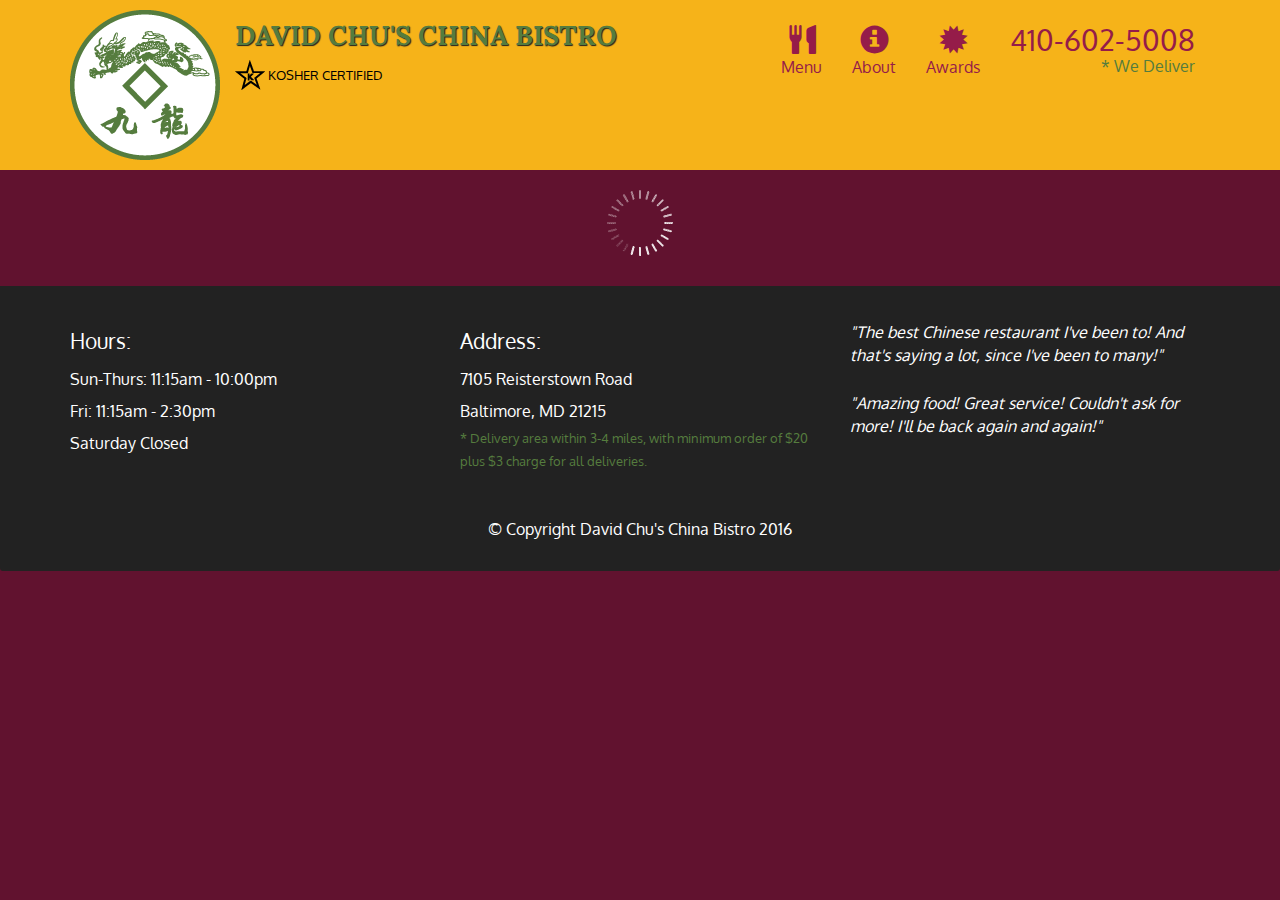
<file: index.html>
<!doctype html>
<html lang="en">
  <head>
    <meta charset="utf-8">
    <meta http-equiv="X-UA-Compatible" content="IE=edge">
    <meta name="viewport" content="width=device-width, initial-scale=1">
    <title>David Chu's China Bistro</title>
    <link rel="stylesheet" href="css/bootstrap.min.css">
    <link rel="stylesheet" href="css/styles.css">
    <link href='https://fonts.googleapis.com/css?family=Oxygen:400,300,700' rel='stylesheet' type='text/css'>
    <link href='https://fonts.googleapis.com/css?family=Lora' rel='stylesheet' type='text/css'>
  </head>
<body>
  <header>
    <nav id="header-nav" class="navbar navbar-default">
      <div class="container">
        <div class="navbar-header">
          <a href="index.html" class="pull-left visible-md visible-lg">
            <div id="logo-img" alt="Logo image"></div>
          </a>

          <div class="navbar-brand">
            <a href="index.html"><h1>David Chu's China Bistro</h1></a>
            <p>
              <img src="images/star-k-logo.png" alt="Kosher certification">
              <span>Kosher Certified</span>
            </p>
          </div>

          <button id="navbarToggle" type="button" class="navbar-toggle collapsed" data-toggle="collapse" data-target="#collapsable-nav" aria-expanded="false">
            <span class="sr-only">Toggle navigation</span>
            <span class="icon-bar"></span>
            <span class="icon-bar"></span>
            <span class="icon-bar"></span>
          </button>
        </div>
        
        <div id="collapsable-nav" class="collapse navbar-collapse">
           <ul id="nav-list" class="nav navbar-nav navbar-right">
            <li id="navHomeButton" class="visible-xs active">
              <a href="index.html">
                <span class="glyphicon glyphicon-home"></span> Home</a>
            </li>
            <li id="navMenuButton">
              <a href="#" onclick="$dc.loadMenuCategories();">


                <span class="glyphicon glyphicon-cutlery"></span><br class="hidden-xs"> Menu</a>
            </li>
            <li>
              <a href="#">
                <span class="glyphicon glyphicon-info-sign"></span><br class="hidden-xs"> About</a>
            </li>
            <li>
              <a href="#">
                <span class="glyphicon glyphicon-certificate"></span><br class="hidden-xs"> Awards</a>
            </li>
            <li id="phone" class="hidden-xs">
              <a href="tel:410-602-5008">
                <span>410-602-5008</span></a><div>* We Deliver</div>
            </li>
          </ul><!-- #nav-list -->
        </div><!-- .collapse .navbar-collapse -->
      </div><!-- .container -->
    </nav><!-- #header-nav -->
  </header>

  <div id="call-btn" class="visible-xs">
    <a class="btn" href="tel:410-602-5008">
    <span class="glyphicon glyphicon-earphone"></span>
    410-602-5008
    </a>
  </div>
  <div id="xs-deliver" class="text-center visible-xs">* We Deliver</div>

  <div id="main-content" class="container"></div>

  <footer class="panel-footer">
    <div class="container">
      <div class="row">
        <section id="hours" class="col-sm-4">
          <span>Hours:</span><br>
          Sun-Thurs: 11:15am - 10:00pm<br>
          Fri: 11:15am - 2:30pm<br>
          Saturday Closed
          <hr class="visible-xs">
        </section>
        <section id="address" class="col-sm-4">
          <span>Address:</span><br>
          7105 Reisterstown Road<br>
          Baltimore, MD 21215
          <p>* Delivery area within 3-4 miles, with minimum order of $20 plus $3 charge for all deliveries.</p>
          <hr class="visible-xs">
        </section>
        <section id="testimonials" class="col-sm-4">
          <p>"The best Chinese restaurant I've been to! And that's saying a lot, since I've been to many!"</p>
          <p>"Amazing food! Great service! Couldn't ask for more! I'll be back again and again!"</p>
        </section>
      </div>
      <div class="text-center">&copy; Copyright David Chu's China Bistro 2016</div>
    </div>
  </footer>

  <!-- jQuery (Bootstrap JS plugins depend on it) -->
  <script src="js/jquery-2.1.4.min.js"></script>
  <script src="js/bootstrap.min.js"></script>
  <script src="js/ajax-utils.js"></script>
  <script src="js/script.js"></script>
</body>
</html>
</file>
<file: css/styles.css>
body {
  font-size: 16px;
  color: #fff;
  background-color: #61122f;
  font-family: 'Oxygen', sans-serif;
}

/** HEADER **/
#header-nav {
  background-color: #f6b319;
  border-radius: 0;
  border: 0;
}

#logo-img {
  background: url('../images/restaurant-logo_large.png') no-repeat;
  width: 150px;
  height: 150px;
  margin: 10px 15px 10px 0;
}

.navbar-brand {
  padding-top: 25px;
}
.navbar-brand h1 { /* Restaurant name */
  font-family: 'Lora', serif;
  color: #557c3e;
  font-size: 1.5em;
  text-transform: uppercase;
  font-weight: bold;
  text-shadow: 1px 1px 1px #222;
  margin-top: 0;
  margin-bottom: 0;
  line-height: .75;
}
.navbar-brand a:hover, .navbar-brand a:focus {
  text-decoration: none;
}
.navbar-brand p { /* Kosher cert */
  color: #000;
  text-transform: uppercase;
  font-size: .7em;
  margin-top: 15px;
}
.navbar-brand p span { /* Star-K */
  vertical-align: middle;
}

#nav-list {
  margin-top: 10px;
}
#nav-list a {
  color: #951C49;
  text-align: center;
}
#nav-list a:hover {
  background: #E7E7E7;
}
#nav-list a span {
  font-size: 1.8em;
}

#phone {
  margin-top: 5px;
}
#phone a { /* Phone number */
  text-align: right;
  padding-bottom: 0;
}
#phone div { /* We Deliver */
  color: #557c3e;
  text-align: right;
  padding-right: 15px;
}

.navbar-header button.navbar-toggle, .navbar-header .icon-bar {
  border: 1px solid #61122f;
}
.navbar-header button.navbar-toggle {
  clear: both;
  margin-top: -30px;
}
/* END HEADER */

/* FOOTER */
.panel-footer {
  margin-top: 30px;
  padding-top: 35px;
  padding-bottom: 30px;
  background-color: #222;
  border-top: 0;
}
.panel-footer div.row {
  margin-bottom: 35px;
}
#hours, #address {
  line-height: 2;
}
#hours > span, #address > span {
  font-size: 1.3em;
}
#address p {
  color: #557c3e;
  font-size: .8em;
  line-height: 1.8;
}
#testimonials {
  font-style: italic;
}
#testimonials p:nth-child(2) {
  margin-top: 25px;
}
/* END FOOTER */



/* HOME PAGE */
.container .jumbotron {
  box-shadow: 0 0 50px #3F0C1F;
  border: 2px solid #3F0C1F;
}

#menu-tile, #specials-tile, #map-tile {
  height: 250px;
  width: 100%;
  margin-bottom: 15px;
  position: relative;
  border: 2px solid #3F0C1F;
  overflow: hidden;
}
#menu-tile:hover, #specials-tile:hover, #map-tile:hover {
  box-shadow: 0 1px 5px 1px #cccccc;
}
#menu-tile {
  background: url('../images/menu-tile.jpg') no-repeat;
  background-position: center;
}
#specials-tile {
  background: url('../images/specials-tile.jpg') no-repeat;
  background-position: center;
}
#menu-tile span, #specials-tile span, #map-tile span {
  position: absolute;
  bottom: 0;
  right: 0;
  width: 100%;
  text-align: center;
  font-size: 1.6em;
  text-transform: uppercase;
  background-color: #000;
  color: #fff;
  opacity: .8;
}
/* END HOME PAGE */

/* MENU CATEGORIES PAGE */
.category-tile { 
  position: relative;
  border: 2px solid #3F0C1F;
  overflow: hidden;
  width: 200px;
  height: 200px;
  margin: 0 auto 15px;
}
.category-tile span {
  position: absolute;
  bottom: 0;
  right: 0;
  width: 100%;
  text-align: center;
  font-size: 1.2em;
  text-transform: uppercase;
  background-color: #000;
  color: #fff;
  opacity: .8;
}
.category-tile:hover {
  box-shadow: 0 1px 5px 1px #cccccc;
}

#menu-categories-title + div {
  margin-bottom: 50px;
}
/* END MENU CATEGORIES PAGE */

/* SINGLE CATEGORY PAGE */
.menu-item-tile {
  margin-bottom: 25px;
}
.menu-item-tile hr {
  width: 80%;
}
.menu-item-tile .menu-item-price {
  font-size: 1.1em;
  text-align: right;
  margin-top: -15px;
  margin-right: -15px;
}
.menu-item-tile .menu-item-price span {
  font-size: .6em;
}
.menu-item-photo {
  position: relative;
  border: 2px solid #3F0C1F; 
  overflow: hidden;
  padding: 0;
  margin-right: -15px;
  margin-left: auto;
  margin-bottom: 20px;
  max-width: 250px;
}
.menu-item-photo div {
  position: absolute;
  bottom: 0;
  right: 0;
  width: 80px;
  background-color: #557c3e;
  text-align: center;
}
.menu-item-description {
  padding-right: 30px;
}
h3.menu-item-title {
  margin: 0 0 10px;
}
.menu-item-details {
  font-size: .9em;
  font-style: italic;
}
/* END SINGLE CATEGORY PAGE */


/********** Large devices only **********/
@media (min-width: 1200px) {
  .container .jumbotron {
    background: url('../images/jumbotron_1200.jpg') no-repeat;
    height: 675px;
  }
}

/********** Medium devices only **********/
@media (min-width: 992px) and (max-width: 1199px) {
  /* Header */
  #logo-img {
    background: url('../images/restaurant-logo_medium.png') no-repeat;
    width: 100px;
    height: 100px;
    margin: 5px 5px 5px 0;
  }
  /* End Header */

  /* Home Page */
  .container .jumbotron {
    background: url('../images/jumbotron_992.jpg') no-repeat;
    height: 558px;
  }
  /* End Home Page */
}

/********** Small devices only **********/
@media (min-width: 768px) and (max-width: 991px) {
  /* Home Page */
  .container .jumbotron {
    background: url('../images/jumbotron_768.jpg') no-repeat;
    height: 432px;
  }
  /* End Home Page */
}

/********** Extra small devices only **********/
@media (max-width: 767px) {
  /* Header */
  .navbar-brand {
    padding-top: 10px;
    height: 80px;
  }
  .navbar-brand h1 { /* Restaurant name */
    padding-top: 10px;
    font-size: 5vw; /* 1vw = 1% of viewport width */
  }
  .navbar-brand p { /* Kosher cert */
    font-size: .6em;
    margin-top: 12px;
  }
  .navbar-brand p img { /* Star-K */
    height: 20px;
  }

  #collapsable-nav a { /* Collapsed nav menu text */
    font-size: 1.2em;
  }
  #collapsable-nav a span { /* Collapsed nav menu glyph */
    font-size: 1em;
    margin-right: 5px;
  }

  #call-btn > a {
    font-size: 1.5em;
    display: block;
    margin: 0 20px;
    padding: 10px;
    border: 2px solid #fff;
    background-color: #f6b319;
    color: #951c49;
  }
  #xs-deliver {
    margin-top: 5px;
    font-size: .7em;
    letter-spacing: .1em;
    text-transform: uppercase;
  }
  /* End Header */

  /* Footer */
  .panel-footer section {
    margin-bottom: 30px;
    text-align: center;
  }
  .panel-footer section:nth-child(3) {
    margin-bottom: 0; /* margin already exists on the whole row */
  }
  .panel-footer section hr {
    width: 50%;
  }
  /* End Footer */

  /* Home Page */
  .container .jumbotron {
    margin-top: 30px;
    padding: 0;
  }
  #menu-tile, #specials-tile {
    width: 360px;
    margin: 0 auto 15px;
  }

  .menu-item-photo {
    margin-right: auto;
  }
  .menu-item-tile .menu-item-price {
    text-align: center;
  }
  .menu-item-description {
    text-align: center;;
  }
}


/********** Super extra small devices Only :-) (e.g., iPhone 4) **********/
@media (max-width: 479px) {
  /* Header */
  .navbar-brand h1 { /* Restaurant name */
    padding-top: 5px;
    font-size: 6vw;
  }
  /* End Header */
  
  /* Home page */
  #menu-tile, #specials-tile {
    width: 280px;
    margin: 0 auto 15px;
  }

  .col-xxs-12 {
    position: relative;
    min-height: 1px;
    padding-right: 15px;
    padding-left: 15px;
    float: left;
    width: 100%;
  }
}
</file>
